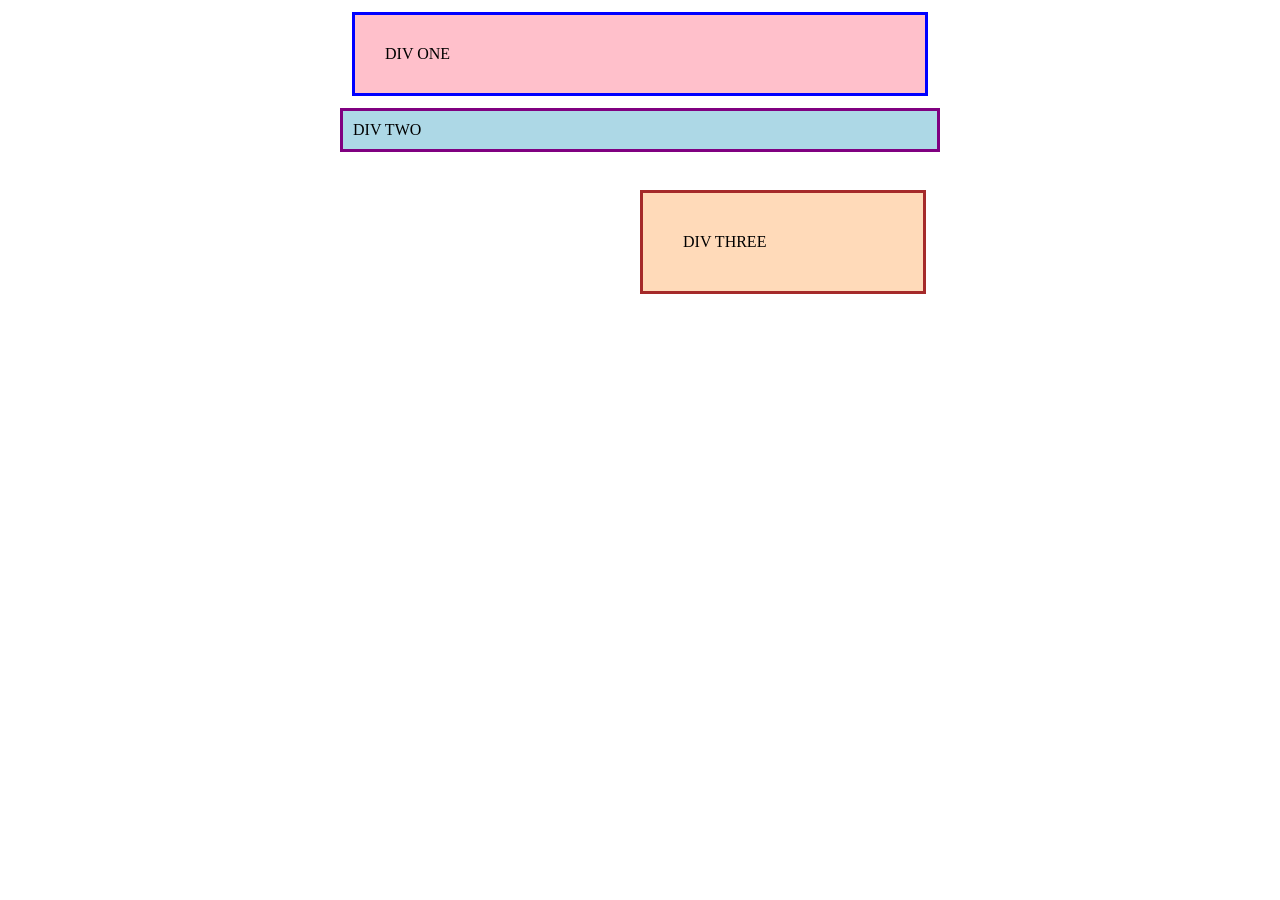
<file: foundations/block-and-inline/01-margin-and-padding-1/index.html>
<!DOCTYPE html>
<html lang="en">
  <head>
    <meta charset="UTF-8">
    <meta http-equiv="X-UA-Compatible" content="IE=edge">
    <meta name="viewport" content="width=device-width, initial-scale=1.0">
    <title>Margin and Padding exercise</title>
    <link rel="stylesheet" href="style.css">
  </head>
  
  <body>
    <div class="one">
      DIV ONE
    </div>
    <div class="two">
      DIV TWO
    </div>
    <div class="three">
      DIV THREE
    </div>
  </body>
</html>
</file>
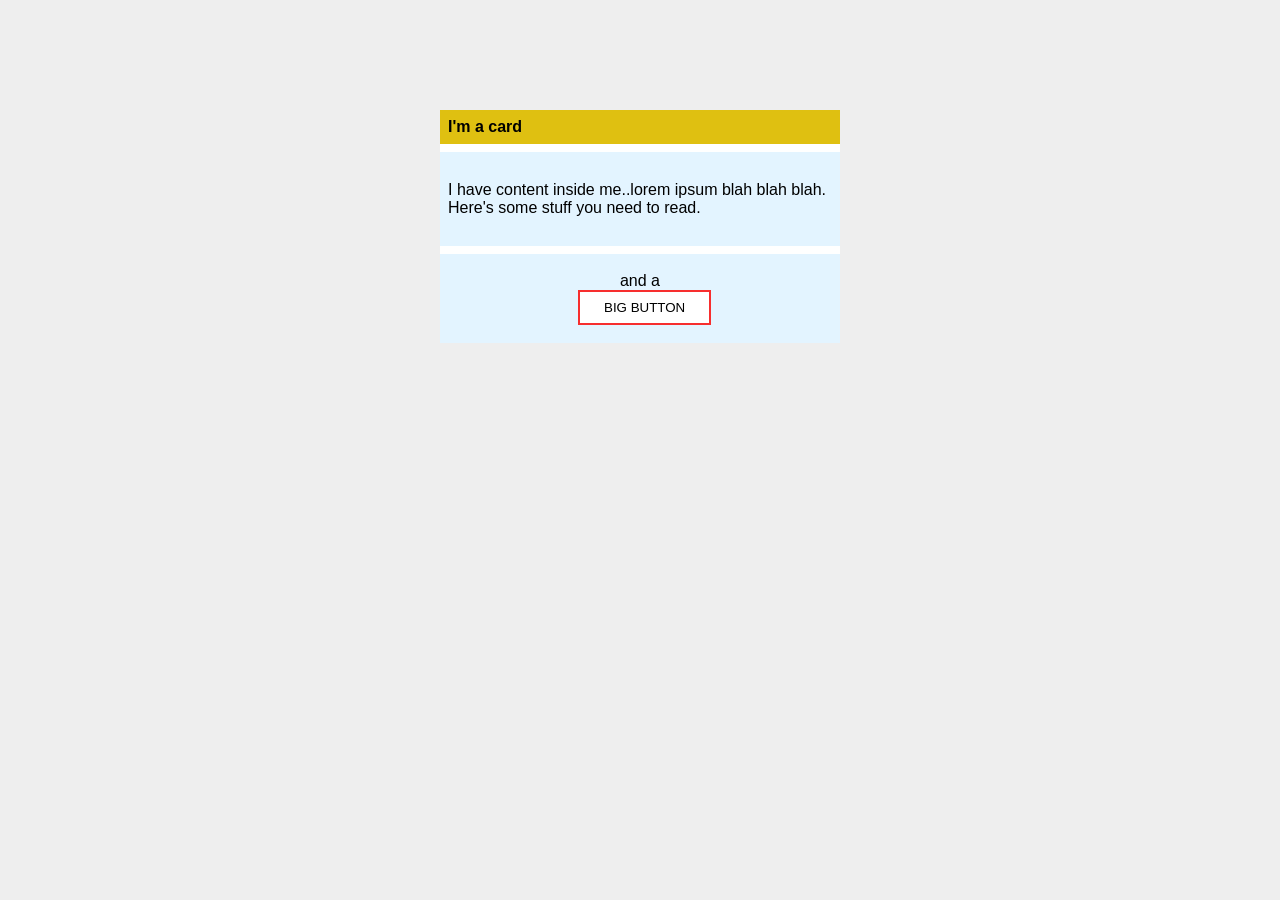
<file: foundations/block-and-inline/02-margin-and-padding-2/index.html>
<!DOCTYPE html>
<html lang="en">
  <head>
    <meta charset="UTF-8">
    <meta http-equiv="X-UA-Compatible" content="IE=edge">
    <meta name="viewport" content="width=device-width, initial-scale=1.0">
    <title>Margin and Padding exercise 2</title>
    <link rel="stylesheet" href="style.css">
  </head>
  
  <body>
    <div class="card">
      <h1 class="title">I'm a card</h1>
      <div class="content">I have content inside me..lorem ipsum blah blah blah. Here's some stuff you need to read.</div>
      <div class="button-container">and a <button>BIG BUTTON</button></div>
    </div>
  </body>
</html>
</file>
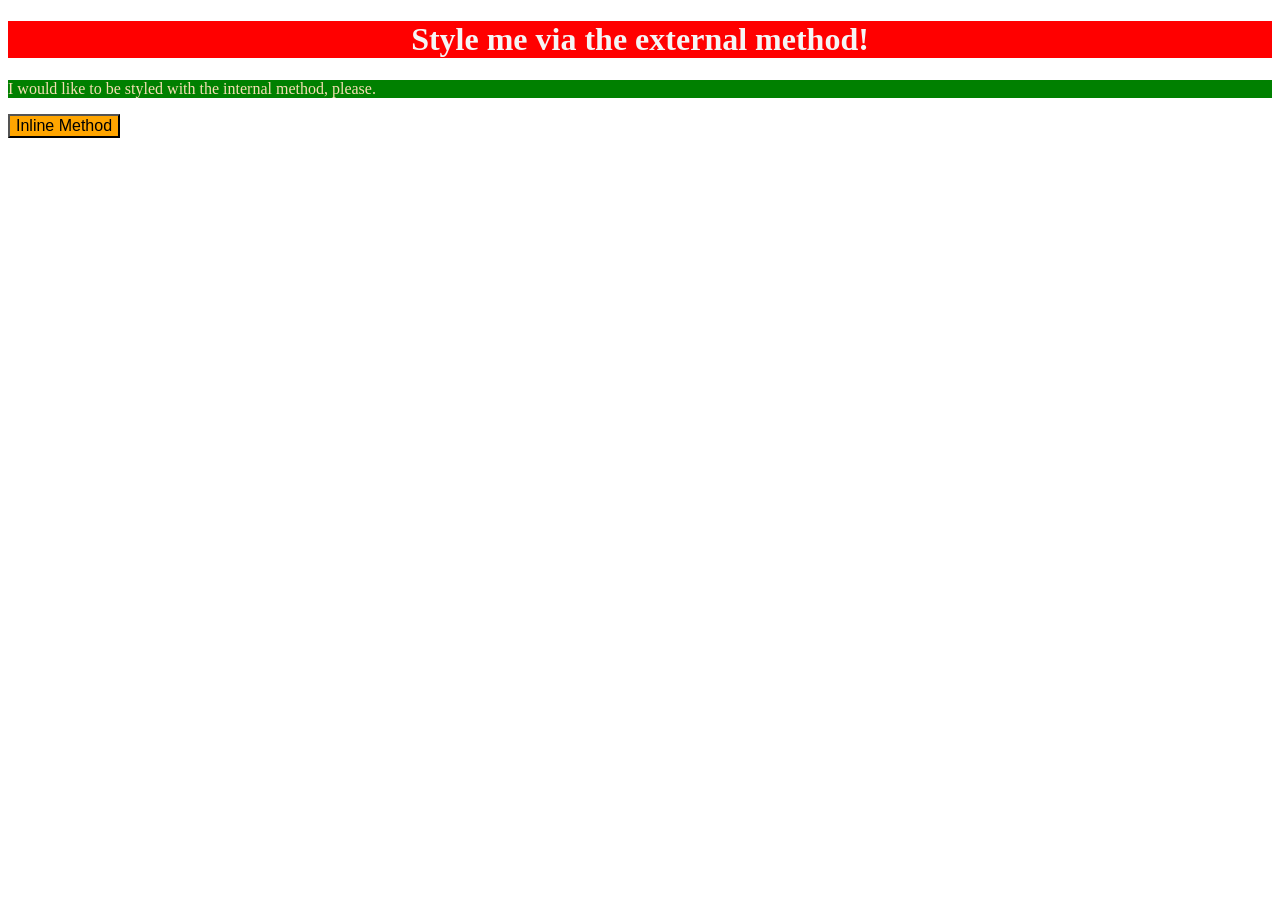
<file: foundations/intro-to-css/01-css-methods/index.html>
<!DOCTYPE html>
<html lang="en">
  <head>
    <meta charset="UTF-8">
    <meta http-equiv="X-UA-Compatible" content="IE=edge">
    <meta name="viewport" content="width=device-width, initial-scale=1.0">
    <title>Methods for Adding CSS</title>
    <link rel="stylesheet" href="styles.css">
    <style>
      p {
        background-color: green;
        color: wheat;
      }
    </style>
  </head>

  <body>
    <div> <h1>Style me via the external method!</h1></div>
    <p>I would like to be styled with the internal method, please.</p>
    <button style="background-color: orange;font-size: medium;">Inline Method</button>
  </body>
</html>
</file>
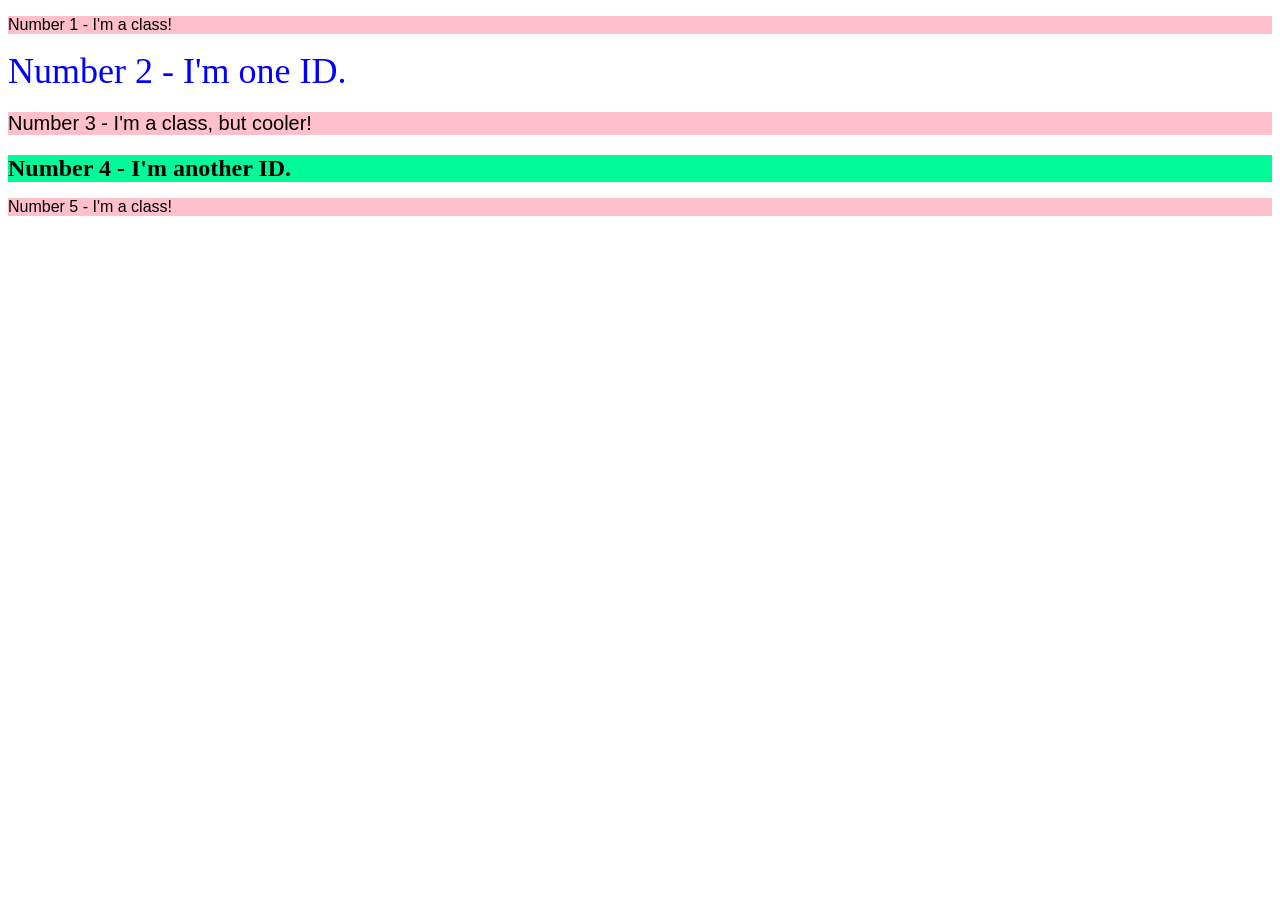
<file: foundations/intro-to-css/02-class-id-selectors/index.html>
<!DOCTYPE html>
<html lang="en">
  <head>
    <meta charset="UTF-8">
    <meta http-equiv="X-UA-Compatible" content="IE=edge">
    <meta name="viewport" content="width=device-width, initial-scale=1.0">
    <title>Class and ID Selectors</title>
    <link rel="stylesheet" href="style.css">
  </head>

  <body>
    <p class="Num-one">Number 1 - I'm a class!</p>
    <div id="Num-two">Number 2 - I'm one ID.</div>
    <p class="Num-three">Number 3 - I'm a class, but cooler!</p>
    <div id="Num-four">Number 4 - I'm another ID.</div>
    <p class="Num-five">Number 5 - I'm a class!</p>
  </body>
</html>
</file>
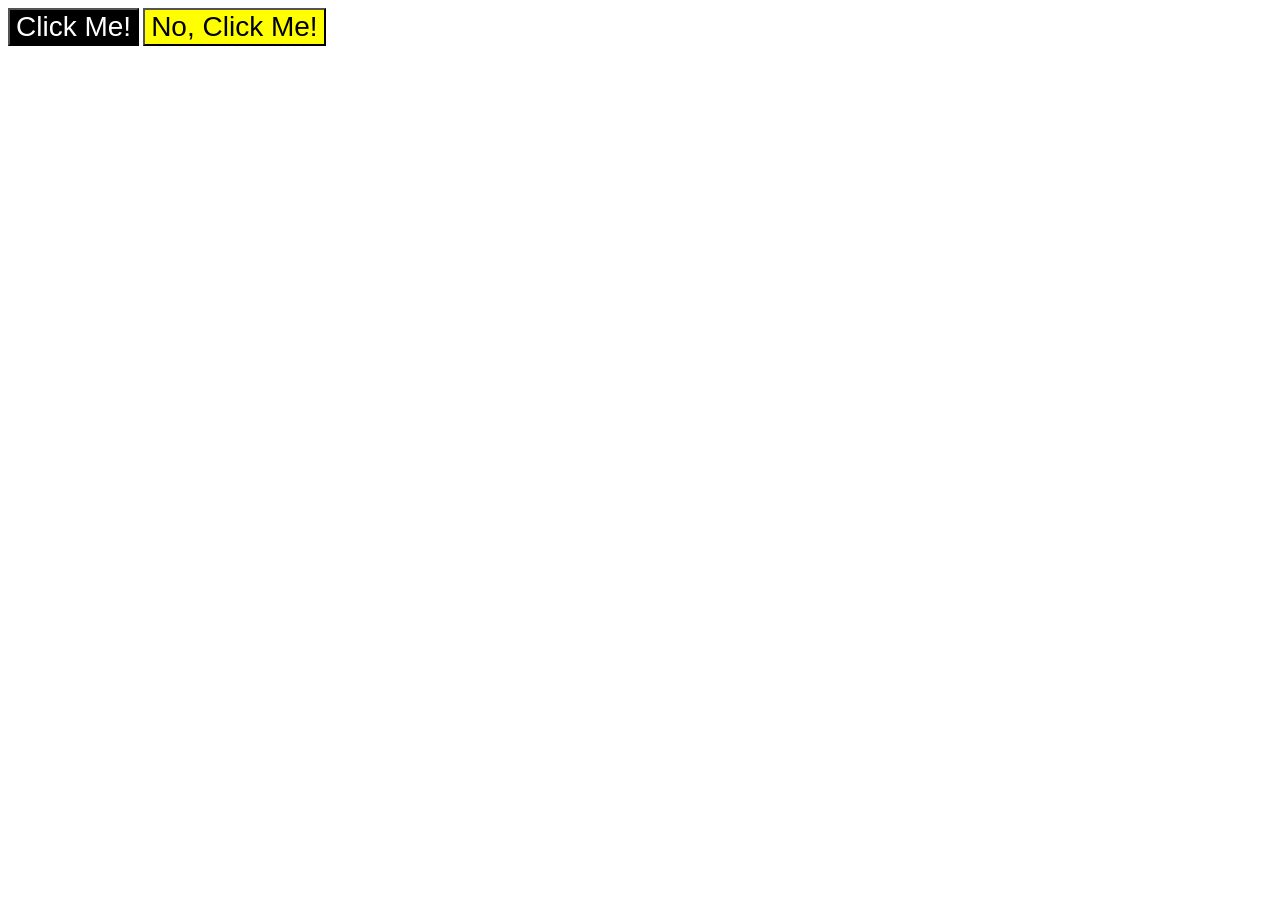
<file: foundations/intro-to-css/03-grouping-selectors/index.html>
<!DOCTYPE html>
<html lang="en">
  <head>
    <meta charset="UTF-8">
    <meta http-equiv="X-UA-Compatible" content="IE=edge">
    <meta name="viewport" content="width=device-width, initial-scale=1.0">
    <title>Grouping Selectors</title>
    <link rel="stylesheet" href="style.css">
  </head>
  <body>
    <button class="Button1">Click Me!</button>
    <button class="Button2">No, Click Me!</button>
  </body>
</html>
</file>
<file: foundations/block-and-inline/01-margin-and-padding-1/style.css>
body {
  max-width: 600px;
  margin: 0 auto;
}

.one {
  background: pink;
  border: 3px solid blue;
  /* CHANGE ME */
  padding: 30px;
  margin: 12px;
}

.two {
  background: lightblue;
  border: 3px solid purple;
  /* CHANGE ME */
  margin-bottom: 38px;
  padding: 10px;
}

.three {
  background: peachpuff;
  border: 3px solid brown;
  width: 200px;
  /* CHANGE ME */
  padding: 40px;
  margin-left: 300px;
}
</file>
<file: foundations/block-and-inline/02-margin-and-padding-2/style.css>
body {
  background: #eee;
  font-family: sans-serif;
  font-size: 16px;
}

.card {
  width: 400px;
  background: #fff;
  margin: 110px auto;
  
}

.title {
  background: #dfc011;
  font-size: 16px;
  padding: 8px;
  margin-bottom: 8px;
}

.content {
  background: #e3f4ff;
  padding: 29px 8px;
  margin-bottom: 8px;
}

.button-container {
  background: #e3f4ff;
  padding: 18px;
  text-align: center;
  border-bottom: 8px #eee;
}

button {
  background: white;
  border: 2px solid #f72e2e;
  padding: 8px 24px;
  display: block;
  margin-left: 120px;
}
</file>
<file: foundations/intro-to-css/01-css-methods/styles.css>
div {
    background-color: red;
    color: whitesmoke;
    font-size: 1000;
    font-weight: 800;
    text-align: center;
}
</file>
<file: foundations/intro-to-css/02-class-id-selectors/style.css>
/* Add CSS Styling */
.Num-one {
    background-color: pink;
    color: black;
    font-family: Verdana, Geneva, Tahoma, sans-serif;
}

#Num-two {
    color: blue;
    font-size: 36px;
}

.Num-three {
    background-color: pink;
    font-size: 20px;
    font-family: Verdana, Geneva, Tahoma, sans-serif;
}

#Num-four {
    background-color: mediumspringgreen;
    font-weight: bold;
    font-size: 24px;
}

.Num-five {
    background-color: pink;
    font-family: Verdana, Geneva, Tahoma, sans-serif;
}
</file>
<file: foundations/intro-to-css/03-grouping-selectors/style.css>
/* Add CSS Styling */

.Button1,.Button2 {
    font-size: 28px;
    font-family: Arial, Helvetica, sans-serif;
}

.Button1 {
    color: white;
    background-color: black;
}

.Button2 {
    background-color: yellow;
}
</file>
